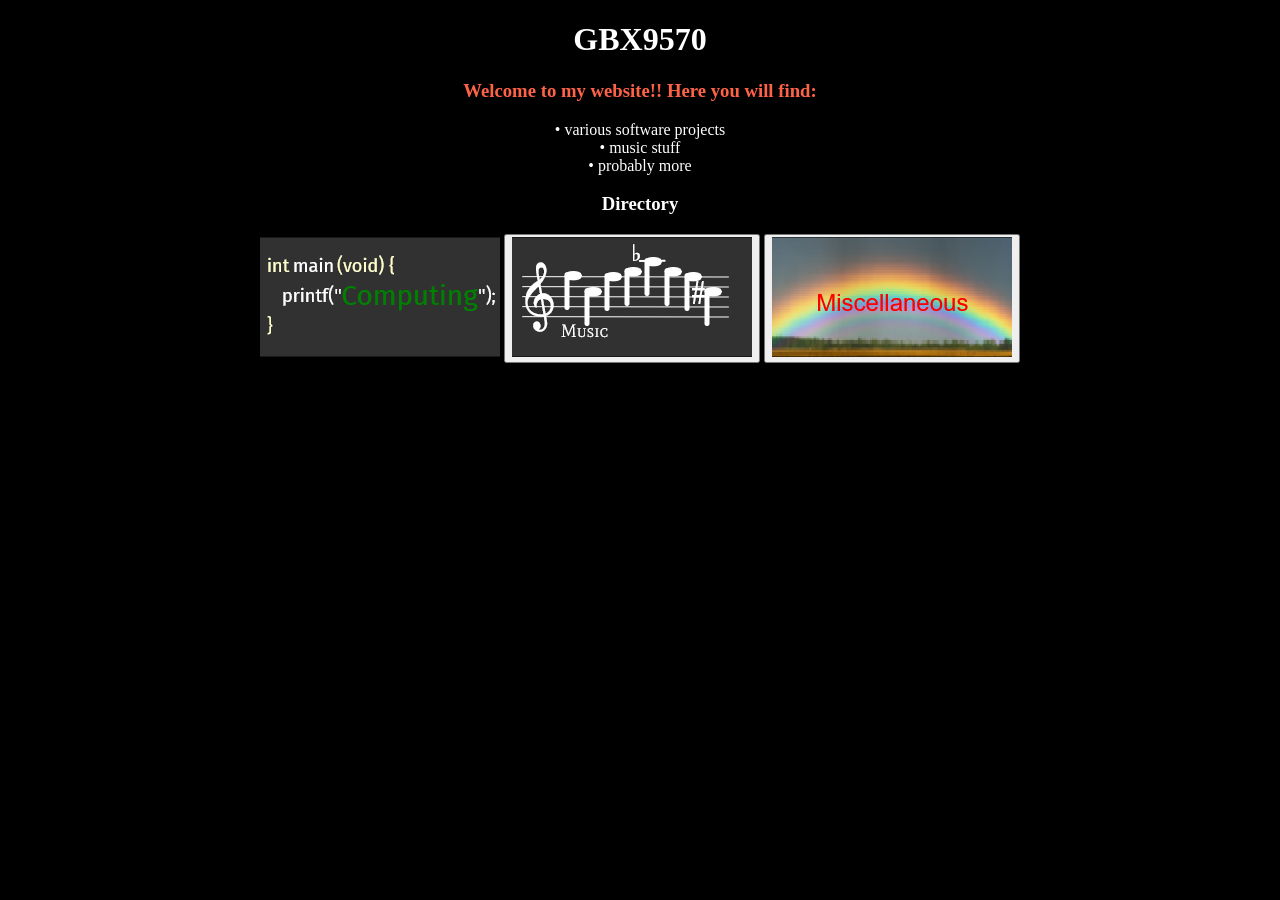
<file: index.html>
<!DOCTYPE html>
<html>
<head>
    <link rel="stylesheet" href="style.css">
</head>

<title>GBX9570 - Exposition</title>

<body>

<div class="text">
    <h1> GBX9570 </h1>
	
	<h3 style="color:rgb(255, 99, 71);"> Welcome to my website!! Here you will find:</h3>
	<p style="color: light-gray"> • various software projects <br>
		• music stuff <br>
		• probably more </p>
		
	<h3> Directory </h3>
	
	
	<a href="computing.html" class="button"><img src="computer.png"></a>
	<button><img src="music.png"></button>
	<button><img src="misc.png"></button>
	
</div>

</body>
</html>
</file>
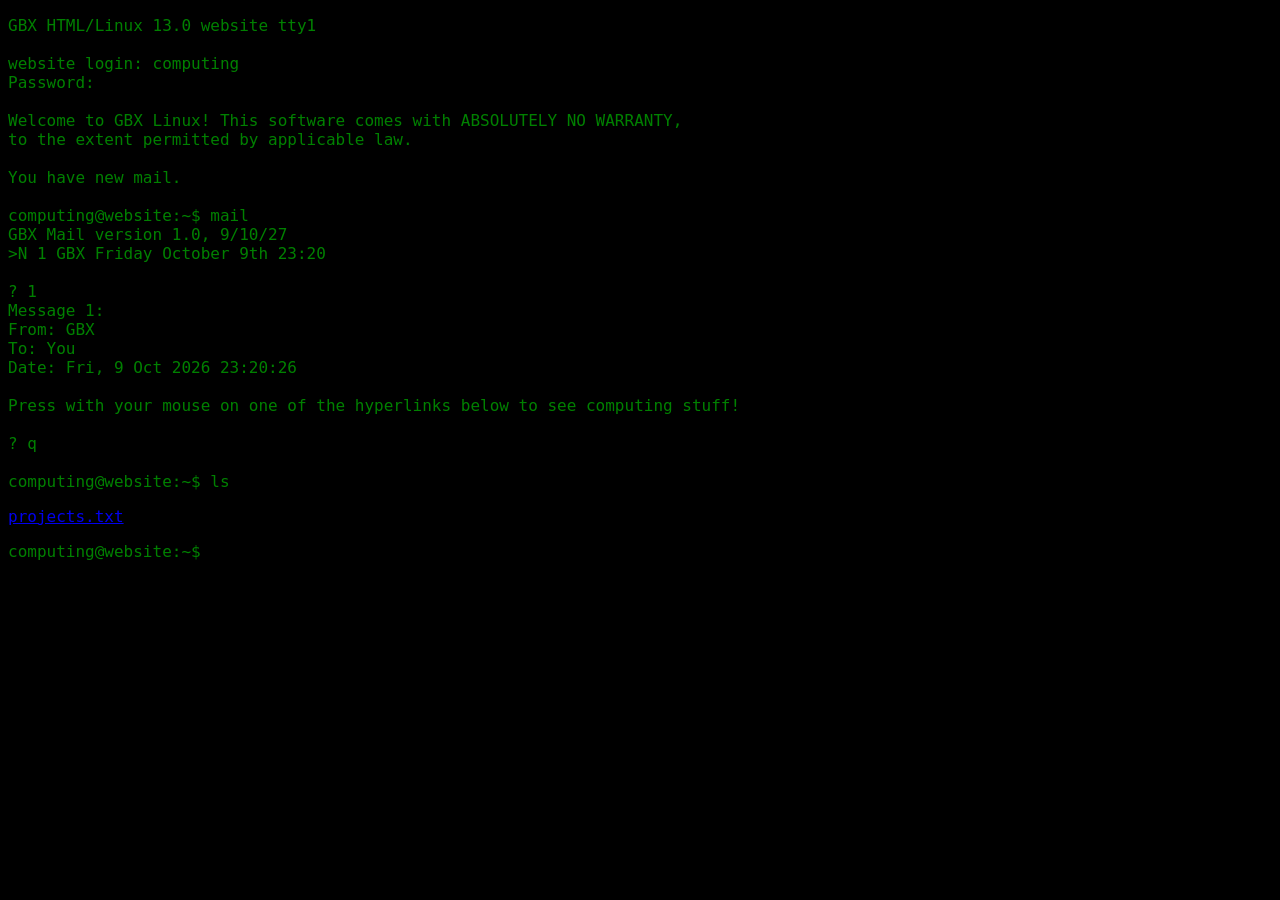
<file: computing.html>
<!DOCTYPE html>
<html>

<head>
	<link rel="stylesheet" href="computing.css">
</head>

<body>

<div class="text">
	<p style="color: green"> GBX HTML/Linux 13.0 website tty1 <br><br>
		website login: computing<br>
		Password:<br><br>
		
		Welcome to GBX Linux! This software comes with ABSOLUTELY NO WARRANTY, <br>
		to the extent permitted by applicable law.<br><br>
		
		You have new mail. <br><br>
		
		computing@website:~$ mail<br>
		GBX Mail version 1.0, 9/10/27<br>
		>N 1 GBX	Friday October 9th 23:20<br><br>
		
		? 1<br>
		Message 1:<br>
		From: GBX<br>
		To: You<br>
		Date: Fri, 9 Oct 2026 23:20:26<br><br>
		
			Press with your mouse on one of the hyperlinks below to see computing stuff! <br><br>
		
		? q <br><br>
		
		computing@website:~$ ls <br></p>
		<a href="computing/projects.html" class="button">projects.txt</a>
		<p style="color:green">computing@website:~$<br></p>
		
</div>

</body>
</html>
</file>
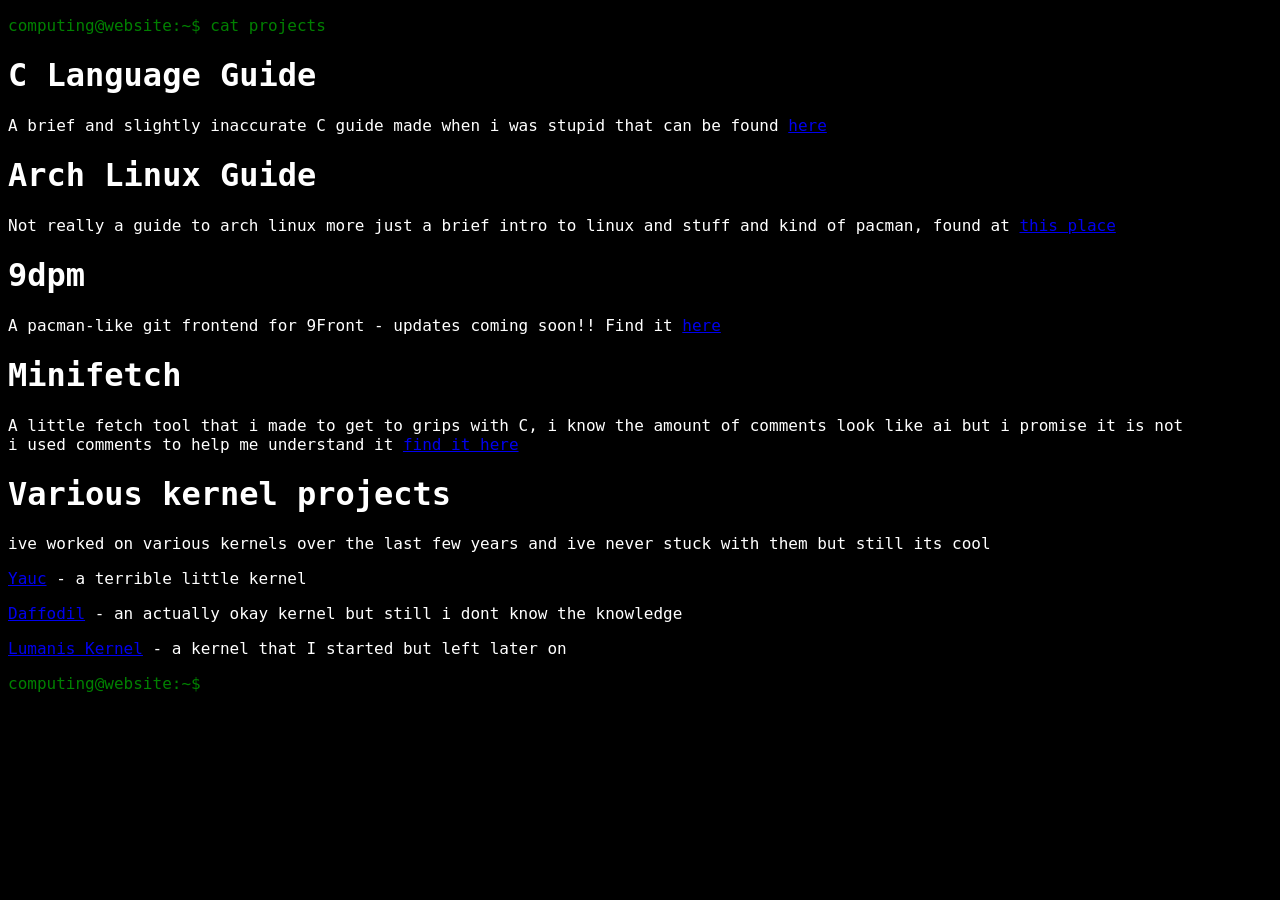
<file: computing/projects.html>
<!DOCTYPE html>
<html>

<head>
	<link rel="stylesheet" href="computing.css">
</head>

<body>

<div class="text">
	<p style="color: green">computing@website:~$ cat projects<br></p>
	<h1>C Language Guide</h1>
	<p>A brief and slightly inaccurate C guide made when i was stupid that can be found <a href=https://gbx9570.github.io/c-guide/intro.html>here</a></p>
		
	<h1>Arch Linux Guide</h1>
	<p>Not really a guide to arch linux more just a brief intro to linux and stuff and kind of pacman, found at <a href=https://gbx9570.github.io/c-guide/intro.html>this place</a></p>
	
	<h1>9dpm</h1>
	<p>A pacman-like git frontend for 9Front - updates coming soon!! Find it <a href=https://github.com/GBX9570/9dpm>here</a></p>
	
	<h1>Minifetch</h1>
	<p>A little fetch tool that i made to get to grips with C, i know the amount of comments look like ai but i promise it is not<br>
		i used comments to help me understand it <a href=https://github.com/GBX9570/minifetch>find it here</a></p>
	
	<h1>Various kernel projects</h1>
	<p>ive worked on various kernels over the last few years and ive never stuck with them but still its cool<br>
		<p><a href=https://github.com/GBX9570/Yauc>Yauc</a> - a terrible little kernel</p>
		<p><a href=https://github.com/GBX9570/daffodil>Daffodil</a> - an actually okay kernel but still i dont know the knowledge</p>
		<p><a href=https://github.com/mikikichi/lumanis-kernel>Lumanis Kernel</a> - a kernel that I started but left later on</p>
		<p style="color:green">computing@website:~$<br></p>
</div>

</body>
</html>
</file>
<file: style.css>
body {
	background-color:black;
}

.text {
    color: white;
	font-family: verdana;
}

h1 {
	text-align: center;
}

p {
	text-align: center;
}

div { 
	text-align: center;
}
</file>
<file: computing.css>
.text {
  font-family: "IBM Plex Mono", monospace;
  font-weight: 400;
  font-style: normal;
  color: white;
}

body {
	background-color:black;
}
</file>
<file: computing/computing.css>
.text {
  font-family: "IBM Plex Mono", monospace;
  font-weight: 400;
  font-style: normal;
  color: white;
}

body {
	background-color:black;
}
</file>
